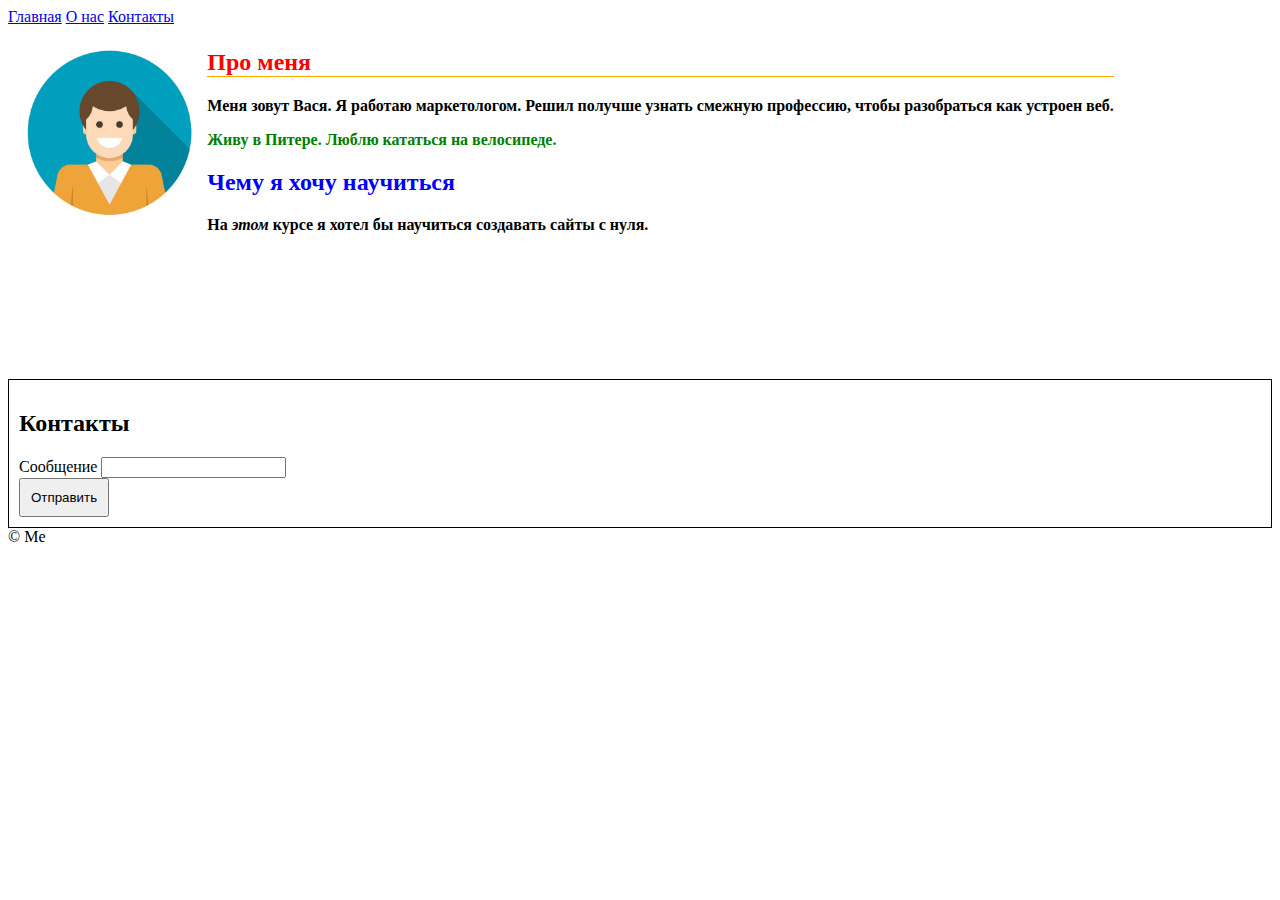
<file: Files/practice/index.html>
<!DOCTYPE html>
<html lang="en">
<head>
    <meta charset="UTF-8">
    <link rel="stylesheet" href="css/practice_1.css">
    <title>Practice 1</title>
    <style type="text/css">
        p{
            font-weight: bold;
        }
    </style>
</head>
<body>
    <header>
        <a href="#">Главная</a>
        <a href="pages/about.html">О нас</a>
        <a href="pages/contacts.html">Контакты</a>
    </header>
    <main>
        <div align="left">
            <table>
                <tr>
                    <td>
                        <img src="pictures/user.png" height="200px">
                    </td>
                    <td>
                        <h2 class="main">Про меня</h2>
                        <p>Меня зовут Вася. Я работаю <strong>маркетологом</strong>. Решил получше узнать смежную профессию, чтобы разобраться как устроен веб.</p>
                         <p style="color: green;">Живу в Питере. Люблю кататься на велосипеде.</p>
                        <h2 id="h2_title">Чему я хочу научиться</h2>
                        <p>На <i>этом</i> курсе я хотел бы научиться создавать сайты с нуля.</p>
                    </td>
                </tr>
            </table>

        </div>
        <section id="contacts">
            <h2>Контакты</h2>
            <form>
                <label for="message">Сообщение</label>
                <input type="text" name="message" id="message"></input>
            </form>
            <button type="submit">Отправить</button>
        </section>
    </main>
    <footer>
        <span>&copy;&nbsp;Me</span>
    </footer>
</body>
</html>
</file>
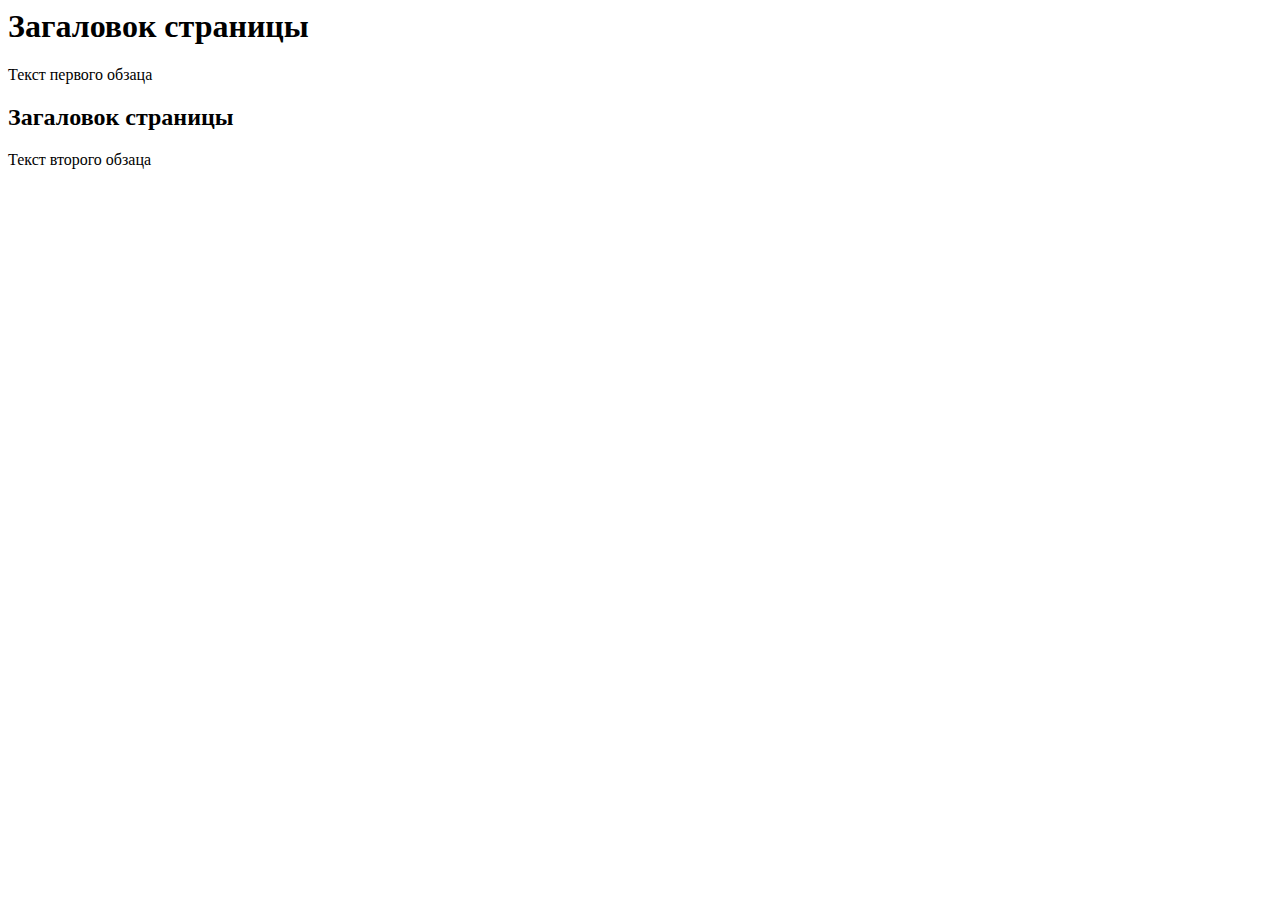
<file: Files/ez_practice.html>
<html>
<head>
    <meta http-equiv="content-type" content="text/html; charset=utf-8">
    <title>Практическое задание</title>
</head>
    <body>
        <h1>Загаловок страницы</h1>
        <p>Текст первого обзаца</p>
        <h2>Загаловок страницы</h2>
        <p>Текст второго обзаца</p>
    </body>
</html>
</file>
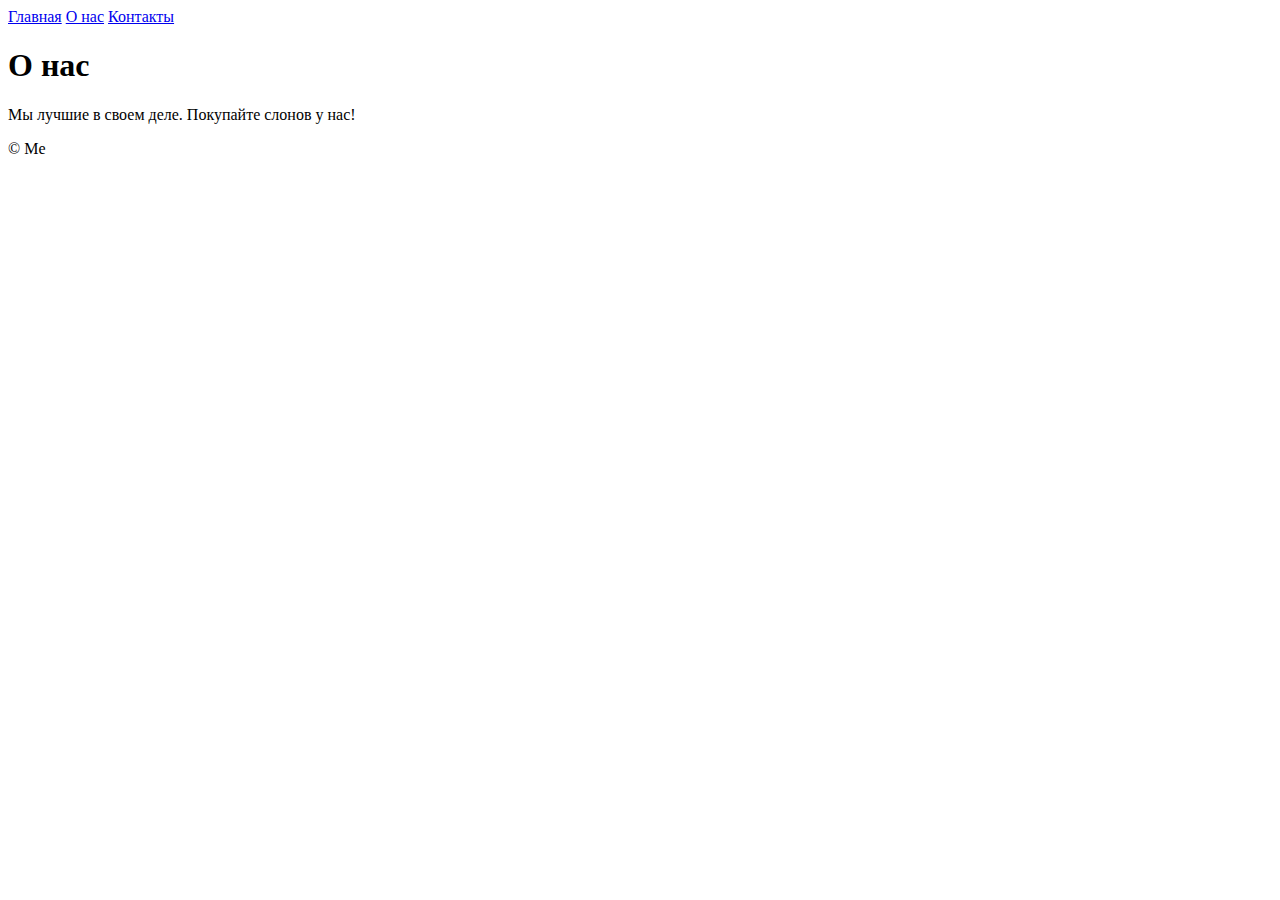
<file: Files/practice/pages/about.html>
<!DOCTYPE html>
<html lang="en">
<head>
    <meta charset="UTF-8">
    <title>About</title>
</head>
<body>
    <header>
        <a href="../index.html">Главная</a>
        <a href="#">О нас</a>
        <a href="contacts.html">Контакты</a>
    </header>
    <main>
        <h1>О нас</h1>
        <p>Мы лучшие в своем деле. Покупайте слонов у нас!</p>
    </main>
    <footer>
            <span>&copy;&nbsp;Me</span>
    </footer>
</body>
</html>
</file>
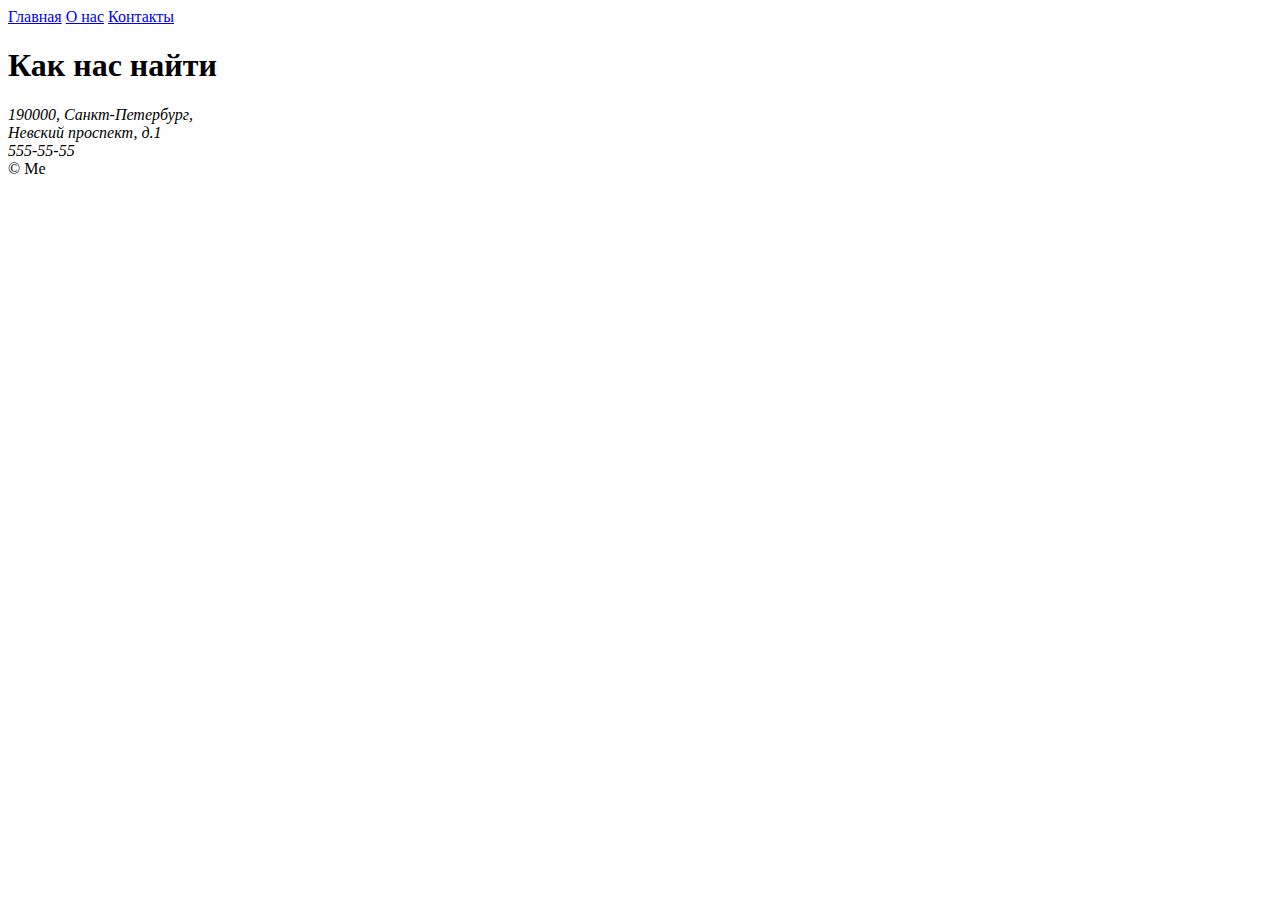
<file: Files/practice/pages/contacts.html>
<!DOCTYPE html>
<html lang="en">
<head>
    <meta charset="UTF-8">
    <title>Contacts</title>
</head>
<body>
    <header>
        <a href="../index.html">Главная</a>
        <a href="about.html">О нас</a>
        <a href="#">Контакты</a>
    </header>
    <main>
        <h1>Как нас найти</h1>
        <address>
            190000, Санкт-Петербург,<br>
            Невский проспект, д.1<br>
            555-55-55<br>
        </address>
    </main>
    <footer>
            <span>&copy;&nbsp;Me</span>
    </footer>
</body>
</html>
</file>
<file: Files/practice/css/practice_1.css>
h2.main {
    color: red;
    border-bottom: 1px solid orange;
}

#h2_title {
  color: blue;
}

[type="submit"] {
    padding: 10px;
}

#contacts {
    padding: 10px;
    border: 1px solid black;
    margin-top: 10%;
}
</file>
